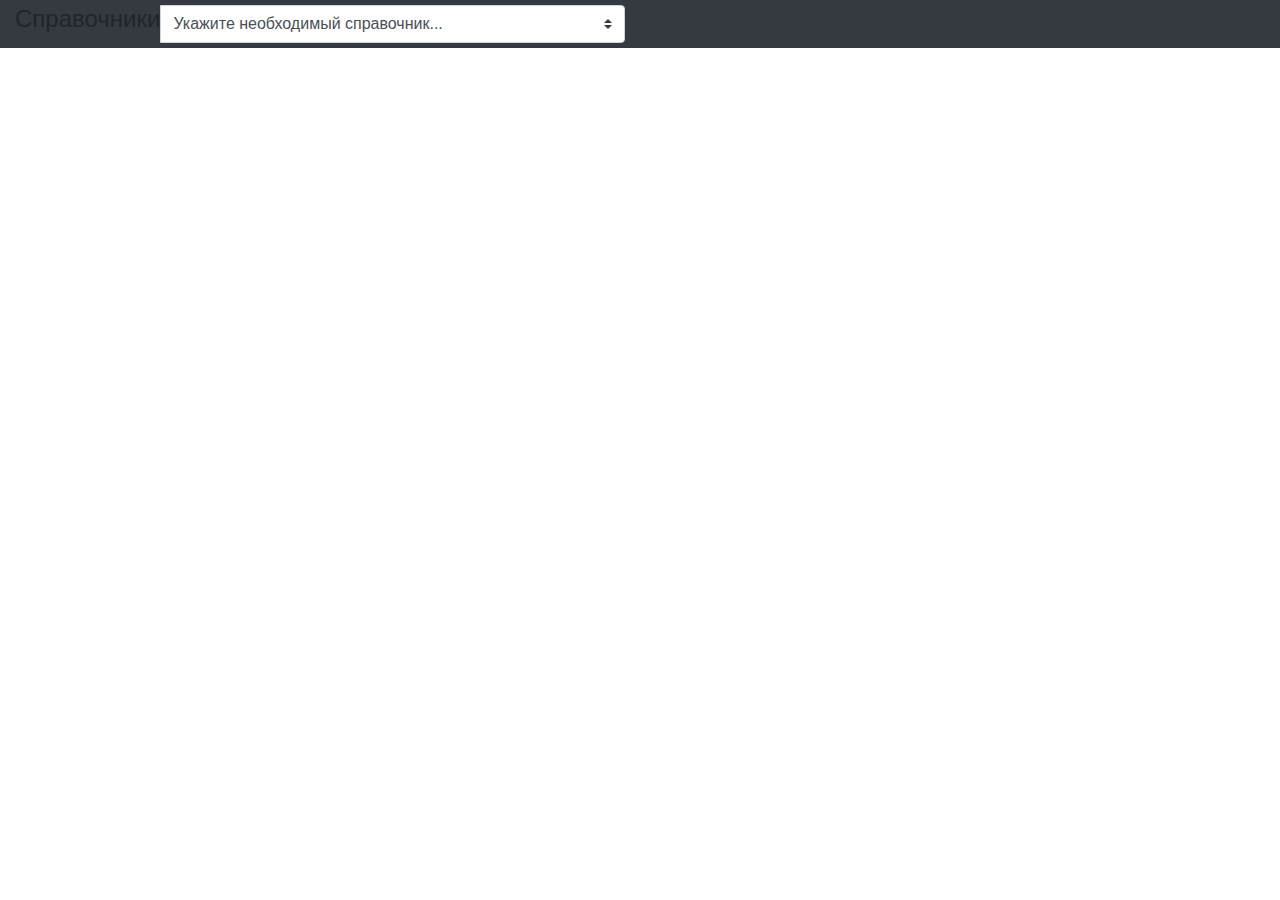
<file: index.html>
<!doctype html>
<html lang="en">
	<head>
		<!-- Required meta tags -->
		<meta charset="utf-8">
		<meta name="viewport" content="width=device-width, initial-scale=1, shrink-to-fit=no">
		<!-- Bootstrap CSS -->
		<link rel="stylesheet" href="bootstrap-4.6.0-dist/css/bootstrap.min.css">
		<link rel="stylesheet" href="CSS/first.css">
		<title>Hello, world!</title>
	</head>
	<body>
		<div class="container-fluid">
			<div class="row main">
				<div class="col div">
					<div class="input-group mb-3 select1">
<!--
						<div class="input-group-prepend">
							<button class="btn btn-outline-secondary select-btn" type="button"> Показать </button>
						</div>
-->
						<h4> Справочники </h4>
						<select class="custom-select" id="inputGroupSelect03" aria-label="Example select with button addon">
							<option selected>Укажите необходимый справочник...</option>
							<option value="1">One</option>
							<option value="2">Two</option>
							<option value="3">Three</option>
						</select>
					</div>

				</div>
				<div class="col div"></div>
				<div class="col div"></div>
				<div class="col div"></div>
			</div>
		</div>
		<!-- Bootstrap -------------------------------------------------------------------------------------------------------------------------------->
		<script src="bootstrap-4.6.0-dist/js/jquery-3.5.1.min.js"></script>
		<script src="bootstrap-4.6.0-dist/js/bootstrap.min.js"></script>
		<script src="bootstrap-4.6.0-dist/js/bootstrap.bundle.min.js"></script>
		<script src="https://cdn.jsdelivr.net/npm/popper.js@1.16.1/dist/umd/popper.min.js" integrity="sha384-9/reFTGAW83EW2RDu2S0VKaIzap3H66lZH81PoYlFhbGU+6BZp6G7niu735Sk7lN" crossorigin="anonymous"></script>
		<!------------------------------------------------------------------------------------------------------------------------------------>
		<script>
			console.log("hello");
		</script>
	</body>
</html>
</file>
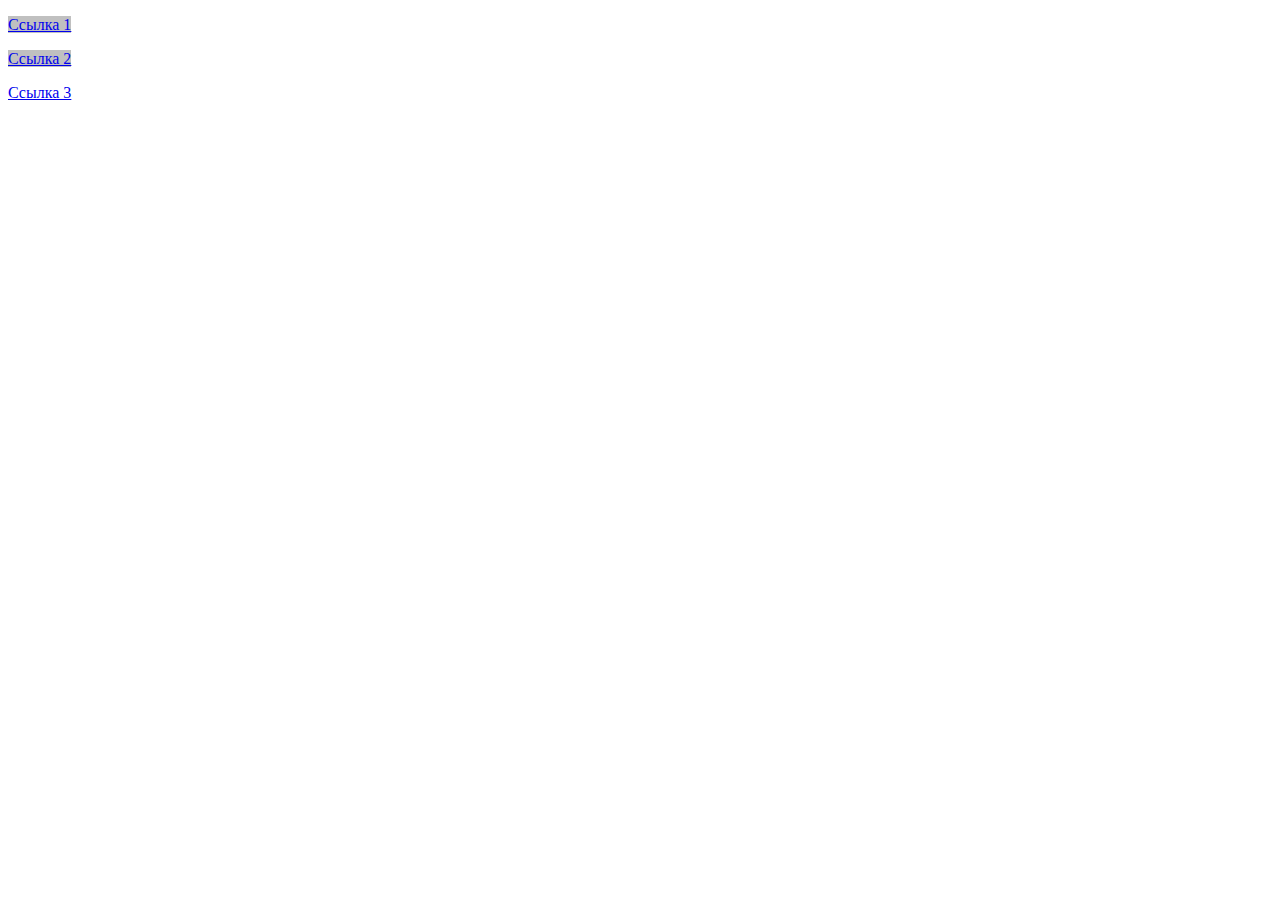
<file: hello.html>
<!DOCTYPE html>
<html>
	<head>
		<meta charset="utf-8">

		<title>Мир jQuery</title>
	</head>
	<body>
		<div id="menu">
			<p><a href="1.html" class="open">Ссылка 1</a></p>
			<p><a href="2.html" class="open">Ссылка 2</a></p>
		</div>
		<p><a href="3.html" class="open">Ссылка 3</a></p>

		<script src="bootstrap-4.6.0-dist/js/jquery-3.5.1.min.js"></script>
		<script type="text/javascript">
			jQuery(document).ready(function(){

				$(".open", "div#menu").css('background-color', 'silver');
			});
		</script>
	</body>
</html>
</file>
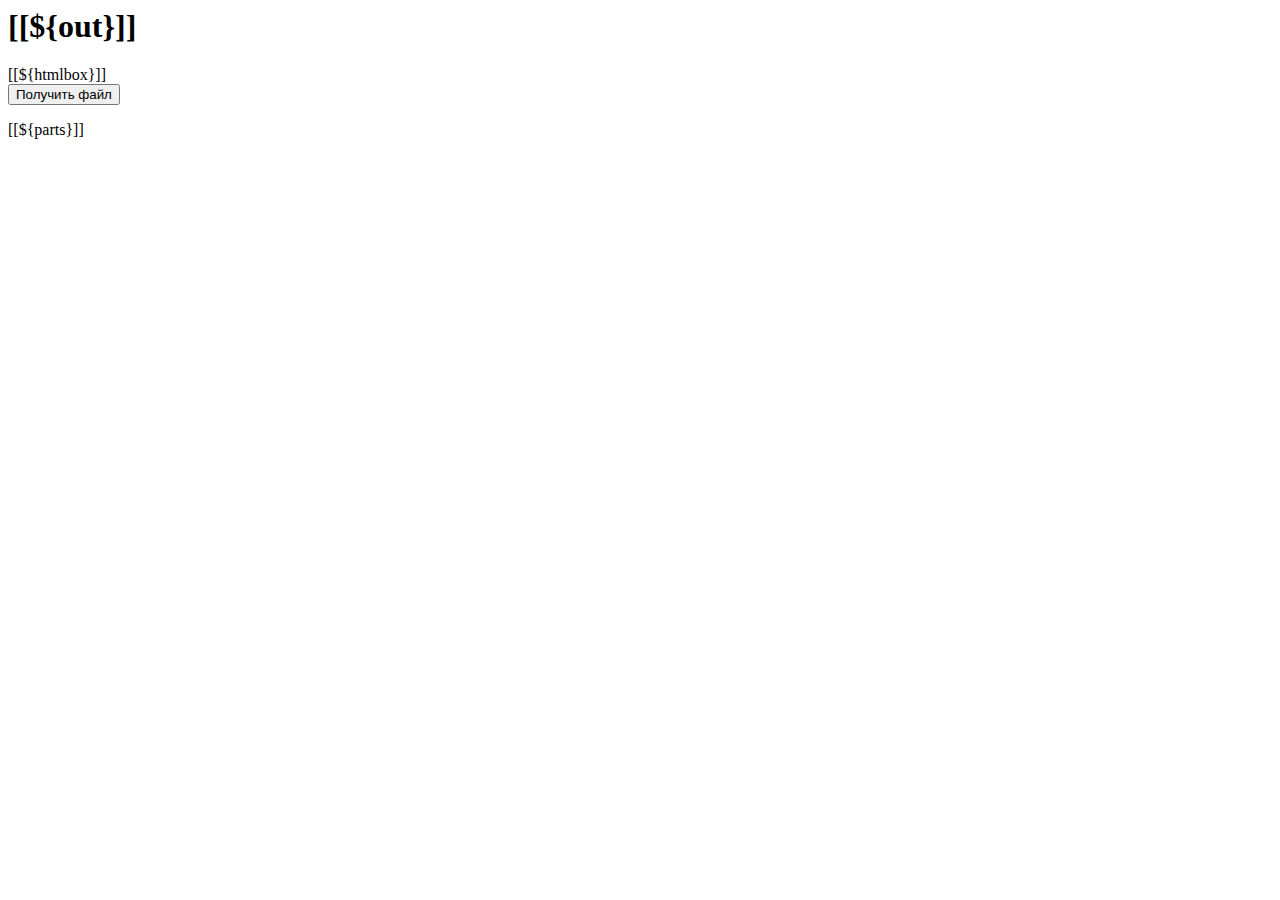
<file: templates/box.html>
<html xmlns:th="http://www.thymeleaf.org"  lang="ru">
<head>
    <title>Отчеты</title>


    <meta http-equiv="Content-Type" content="text/html; charset=UTF-8">
    <meta name="viewport" content="width=device-width, initial-scale=1">

    <link rel="stylesheet" type="text/css" th:href="@{/css/main.css}">

    <link rel="stylesheet" type="text/css" th:href="@{/fonts/font-awesome-5.12.1/css/all.min.css}">
    <link rel="stylesheet" type="text/css" th:href="@{/vendor/bootstrap/4.3/css/bootstrap.min.css}">

    <script th:src="@{/vendor/jquery/jquery-3.4.1.min.js}"></script>
    <script th:src="@{/vendor/bootstrap/js/popper.min.js}"></script>
    <script th:src="@{/vendor/bootstrap/4.3/js/bootstrap.min.js}"></script>

    <!-- Favicons -->
    <link rel="apple-touch-icon" th:href="@{/favicons/apple-icon.png}" sizes="180x180">
    <link rel="icon" th:href="@{/favicons/favicon-32x32.png}" sizes="32x32" type="image/png">
    <link rel="icon" th:href="@{/favicons/favicon-16x16.png}" sizes="16x16" type="image/png">
    <link rel="icon" th:href="@{/favicons/favicon.ico}">
</head>
<body>

<nav th:replace="~{components/mainMenu}">
</nav>

<h1>[[${out}]]</h1>


<form>
    <div id="box">
        [[${htmlbox}]]
    </div>
    <button>Получить файл</button>
</form>

<div>[[${parts}]]</div>

</body>
</html>
</file>
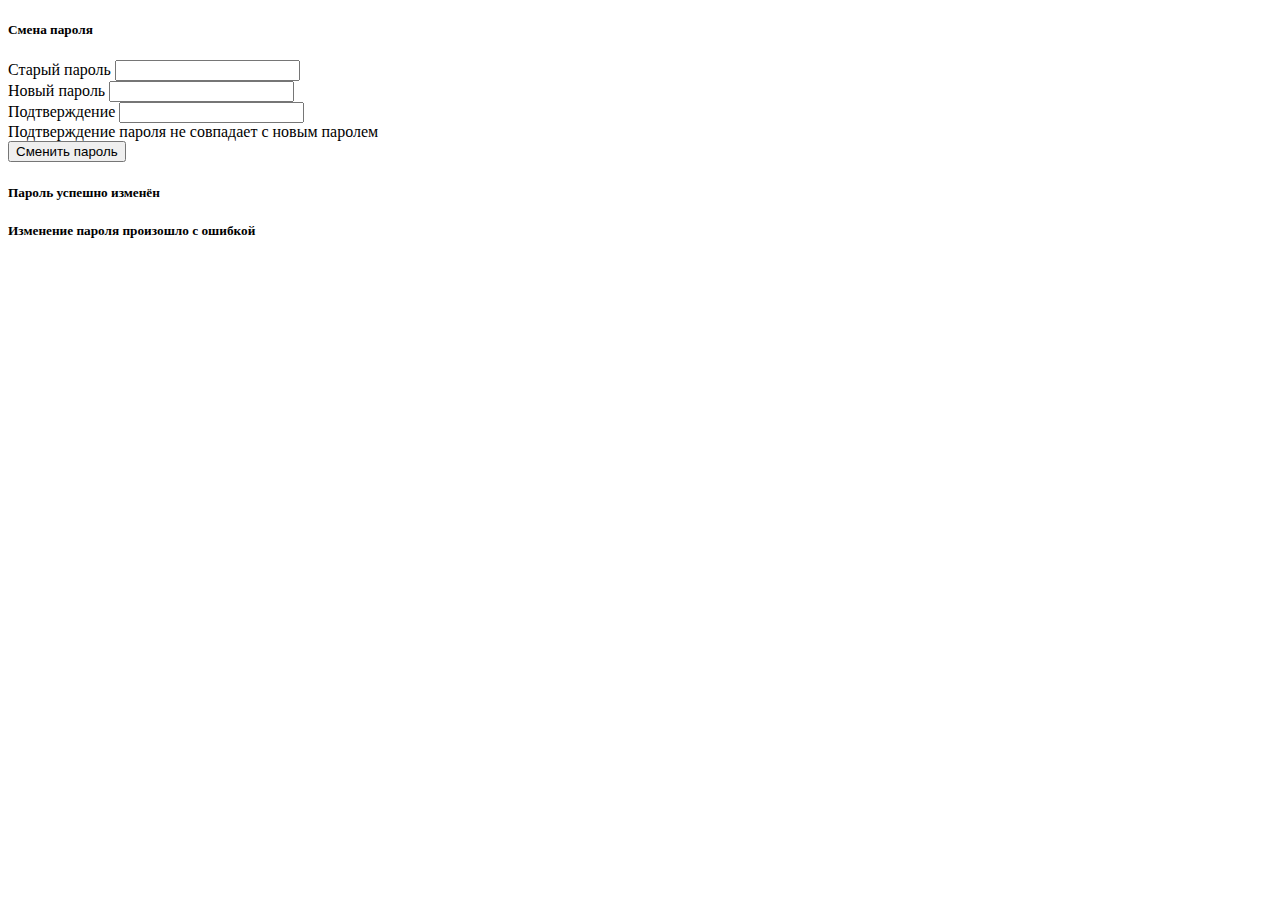
<file: templates/changepwdPg.html>
<!DOCTYPE HTML>
<html xmlns:th="http://www.thymeleaf.org">
<head     th:replace="~{components/head :: head(~{::link},~{::script})}">
    <script th:inline="javascript"></script>
<!--    <script type="text/javascript" th:src="@{${'/js/rfid/RfidReader.js?dt='+#dates.createNow().toInstant()}}"></script>-->
<!--    <script type="text/javascript" th:src="@{${'/js/util.js?dt='+#dates.createNow().toInstant()}}"></script>-->
<!--    <script type="text/javascript" th:src="@{${'/js/changepwd.js?dt='+#dates.createNow().toInstant()}}"></script>-->
    <link rel="stylesheet" type="text/css" th:href="@{${'/css/main.css?dt='+#dates.createNow().toInstant()}}"/>
    <script th:src="@{/js/changepwdpg.js}"></script>
    <script th:src="@{/js/dnone.js}"></script>
</head>
<body>

<div th:replace="~{components/loadingIndicator}">
</div>

<!--Главное меню -->
<nav th:replace="~{components/mainMenu}">
</nav>
<!---->
<div class="container-fluid">
    <div class="row">
        <div class="col">
            <div class="alert alert-danger d-none" id="mainTblAlert" role="alert">
            </div>
        </div>
    </div>
    <div style="min-height:38rem">
        <div class="row  align-items-center justify-content-center" id="changePwdHolder">
            <div class="col-md-5 col-lg-4 col-xl-3">
                <h5>Смена пароля</h5>
                <form>
                    <div class="form-group">
                        <label>Старый пароль</label>
                        <input type="password" required class="form-control" id="current_password"/>
                    </div>
                    <div class="form-group">
                        <label>Новый пароль</label>
                        <input type="password" class="form-control" id="new_password"/>
                    </div>
                    <div class="form-group">
                        <label>Подтверждение</label>
                        <input type="password" class="form-control" id="new_password_copy"/>
                    </div>
                    <!--               <div class="form-group">-->
                    <!--                   <label>Код пропуска</label>-->
                    <!--                   <input disabled class="form-control" id="proxy_card"/>-->
                    <!--                   <small id="proxy_card_text" class="form-text text-secondary">Номер пропуска не определён</small>-->
                    <!--               </div>-->
                    <div class="form-group">
                        <div class="alert alert-danger changepass-alert d-none" role="alert" id="notEqualsErrorMessage">
                            Подтверждение пароля не совпадает с новым паролем
                        </div>
                    </div>
                    <div>
                        <button type="button"
                                class="btn btn-block ih-btn-primary"
                                id="changePwdBtn"
                                onclick="onClickChangePassword()">Сменить пароль</button>
                    </div>
                </form>
            </div>
        </div>
        <div class="row  align-items-center justify-content-center d-none" id="successChangePwdHolder">
            <div class="col-md-5 col-lg-4 col-xl-3">
                <div class="alert alert-success" role="alert">
                    <h5 class="text-success"><i class="fa fa-check"></i> Пароль успешно изменён</h5>
                </div>
            </div>
        </div>
        <div class="row  align-items-center justify-content-center d-none" id="errorChangePwdHolder">
            <div class="col-md-5 col-lg-4 col-xl-3">
                <div class="alert alert-success" role="alert">
                    <h5 class="text-success"><i class="fa fa-check"></i> Изменение пароля произошло с ошибкой</h5>
                </div>
            </div>
        </div>
    </div>
<!--    <div class="row  align-items-center justify-content-center d-none" id="successChangePwdHolder" style="min-height:38rem">-->
<!--        -->
<!--    </div>-->

</div>

</body>
</html>
</file>
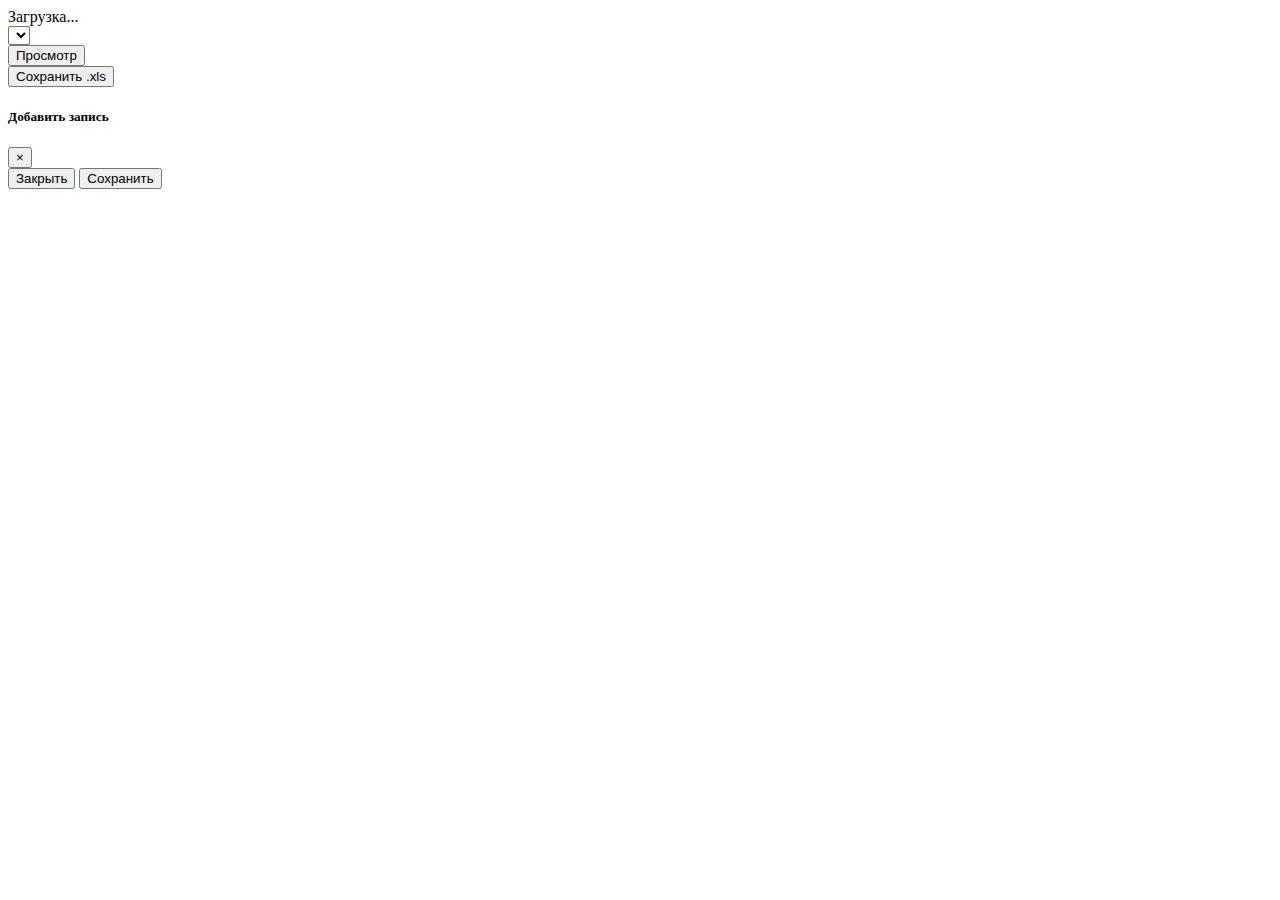
<file: templates/docspage.html>
<!DOCTYPE HTML>
<html xmlns:th="http://www.thymeleaf.org">
<head     th:replace="~{components/head :: head(~{::link},~{::script})}">
    <script th:src="@{/vendor/datatables/DataTables-1.10.18/js/jquery.dataTables.min.js}"></script>
    <script th:src="@{/vendor/datatables/DataTables-1.10.18/js/dataTables.bootstrap4.min.js}"></script>
    <script th:src="@{/vendor/datatables/datetime-moment.js}"></script>
    <link rel="stylesheet" type="text/css" th:href="@{/vendor/datatables/DataTables-1.10.18/css/dataTables.bootstrap4.min.css}">
    <link rel="stylesheet" type="text/css" th:href="@{/vendor/datatables/FixedHeader-3.1.4/css/fixedHeader.bootstrap4.min.css}">
    <script th:inline="javascript"></script>
    <script type="text/javascript" th:src="@{${'/vendor/pdfobject/pdfobject.min.js?dt='+#dates.createNow().toInstant()}}"></script>
    <script type="text/javascript" th:src="@{${'/vendor/ihspinner/ihspinner.js?dt='+#dates.createNow().toInstant()}}"></script>
    <script type="text/javascript" th:src="@{${'/js/util.js?dt='+#dates.createNow().toInstant()}}"></script>
    <script type="text/javascript" th:src="@{${'/js/docs.js?dt='+#dates.createNow().toInstant()}}"></script>
    <link rel="stylesheet" type="text/css" th:href="@{${'/css/main.css?dt='+#dates.createNow().toInstant()}}"/>
    <link rel="stylesheet" type="text/css" th:href="@{${'/css/documents.css?dt='+#dates.createNow().toInstant()}}"/>
</head>
<body>
<!-- Индикатор загрузки -->
<div class="d-none" id="ih-loader">
    <div class="spinner-border text-info" role="status">
        <span class="sr-only">Загрузка...</span>
    </div>
</div>
<!---->

    <!--Главное меню-->
    <nav th:replace="~{components/mainMenu}">
    </nav>
    <!---->
    <div class="container-fluid mt-2">
        <div class="row">
            <div class="col">
                <div class="alert alert-danger d-none" id="mainTblAlert" role="alert">
                </div>
            </div>
        </div>
        <!-- Doc params -->
        <div class="row mb-2">
            <div class="col">
                <form class="form-inline">
                    <div class="form-group">
                    <select class="form-control mr-sm-2" id="ih-doc-select">
                        <option value=""></option>
                        <option th:each="instance : ${docs}" th:value="${instance.key}" th:text="${instance.value}"/>

                        <!-- <option value="locomotive">Сводка времени работы локомотива</option>
                         <option value="unloadtransport">Сводка по выгрузке автотранспорта</option>
                         <option value="transport">Сводка по транспорту</option>-->
                    </select>
                    </div>
                    <div id="ih-doc-params-holder" class="form-group row ml-2 mr-2">

                    </div>
                    <div class="form-group">
                    <button type="button" class="btn ih-btn-success mr-sm-2" id="showHtml">Просмотр <i class="fas fa-file-alt"></i></button>
                    </div>
                    <div class="form-group">
                    <button type="button" class="btn ih-btn-success mr-sm-2" id="downloadXls">Сохранить .xls <i class="fa fa-file-excel"></i></button>
                    </div>
                </form>
            </div>
        </div>
        <!-- -->

        <!-- Doc area -->
        <div class="row">
            <div class="col">
                <div id="ih-doc-area"></div>
            </div>
        </div>
        <!-- -->
    </div>

    <!--Modal-->
    <div class="modal fade" tabindex="-1" role="dialog" aria-hidden="true" id="addItemModal"  data-backdrop="static">
        <div class="modal-dialog" role="document">
            <div class="modal-content">
                <div class="modal-header">
                    <h5 class="modal-title">Добавить запись</h5>
                    <button type="button" class="close" data-dismiss="modal" aria-label="Close">
                        <span aria-hidden="true">&times;</span>
                    </button>
                </div>
                <div class="modal-body">
                    <div id="modalContent">
                        <form id="dlgForm" class="was-validated">
                        </form>
                        <div class="alert alert-danger" role="alert">
                        </div>
                    </div>
                </div>
                <div class="modal-footer">
                    <button type="button" class="btn btn-secondary" data-dismiss="modal">Закрыть</button>
                    <button type="button" class="btn ih-btn-success" id="ih-save-item">Сохранить</button>
                </div>
            </div>
        </div>
    </div>
</body>
</html>
</file>
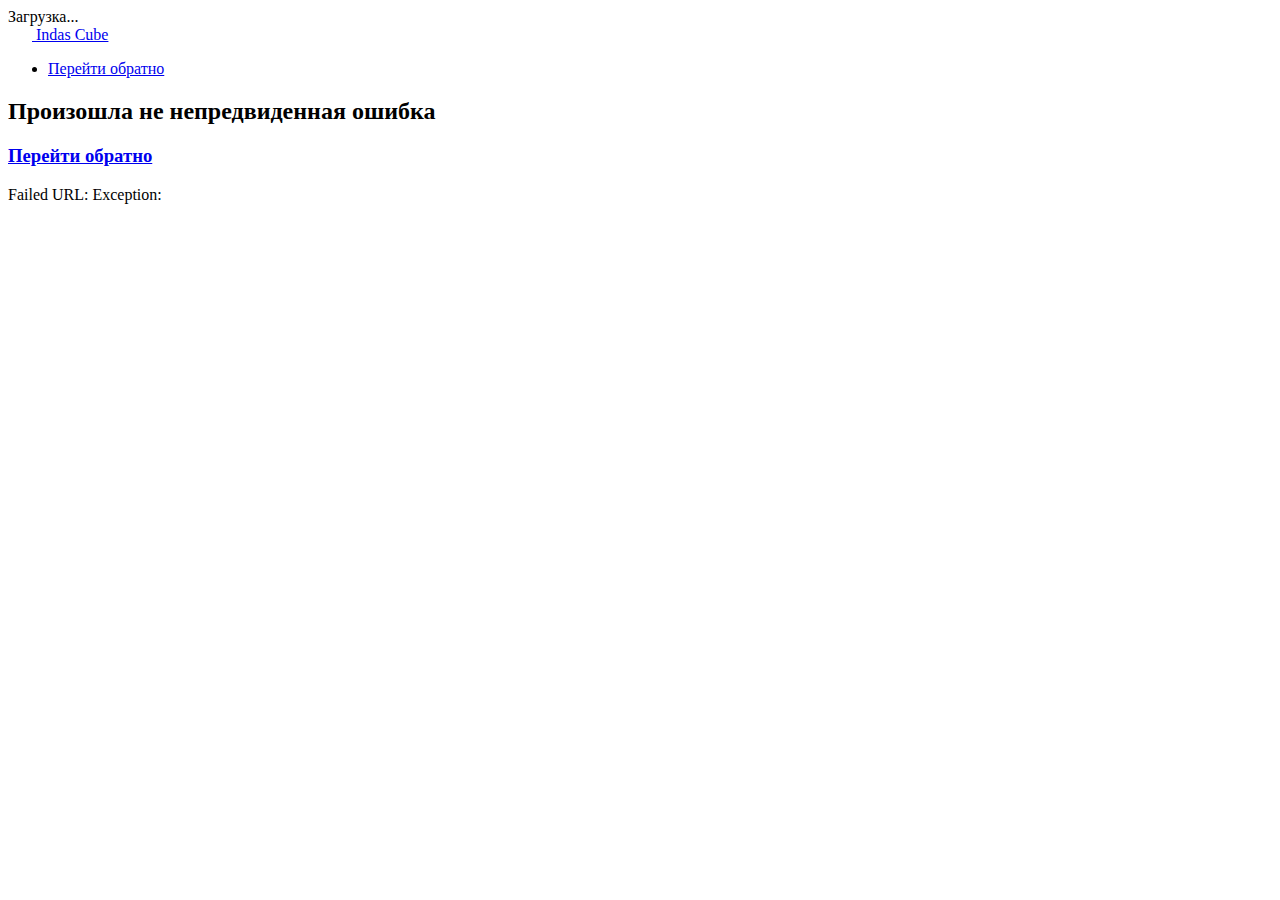
<file: templates/errorpage.html>
<!DOCTYPE HTML>
<html xmlns:th="http://www.thymeleaf.org">
<head     th:replace="~{components/head :: head(~{::link},~{::script})}">
    <script th:inline="javascript"></script>
    <link rel="stylesheet" type="text/css" th:href="@{${'/css/main.css?dt='+#dates.createNow().toInstant()}}"/>
</head>
<body>

<!-- Индикатор загрузки -->
<div class="d-none" id="ih-loader">
    <div class="spinner-border text-info" role="status">
        <span class="sr-only">Загрузка...</span>
    </div>
</div>
<!---->

<!--Главное меню TODO:вынести в отдельный компонет-->
<nav class="navbar navbar-expand-lg  ih-navbar">
    <a href="/" title="Список Армов"><span class="navbar-brand mr-3"><img th:src="@{/images/logo-sm.png}" width="24" /> Indas Cube</span></a>
    <ul class="navbar-nav mr-auto">
        <li class="nav-item">
            <a class="nav-link" href="javascript:history.back()">Перейти обратно</a>
        </li>
    </ul>
</nav>
<!---->
<div class="container-fluid">
    <div class="row">
        <div class="col">
            <div class="alert alert-danger d-none" id="mainTblAlert" role="alert">
            </div>
        </div>
    </div>
    <div class="row">
        <div class="col">
            <h2 class="my-3 text-center" id="ihAccessDeniedH2Label">Произошла не непредвиденная ошибка</h2>
            <a class="col-2 nav-link text-center btn btn-success" href="javascript:history.back()"><h3 class="text-white">Перейти обратно</h3></a>
        </div>
    </div>

    <div>
        Failed URL: <span th:text="${url}"></span>
        Exception:   <span th:text="${exception.message}"></span>
        <th:block th:each="ste : ${exception.stackTrace}">
            <div th:text="${ste}"></div>
        </th:block>
    </div>

</div>

</body>
</html>
</file>
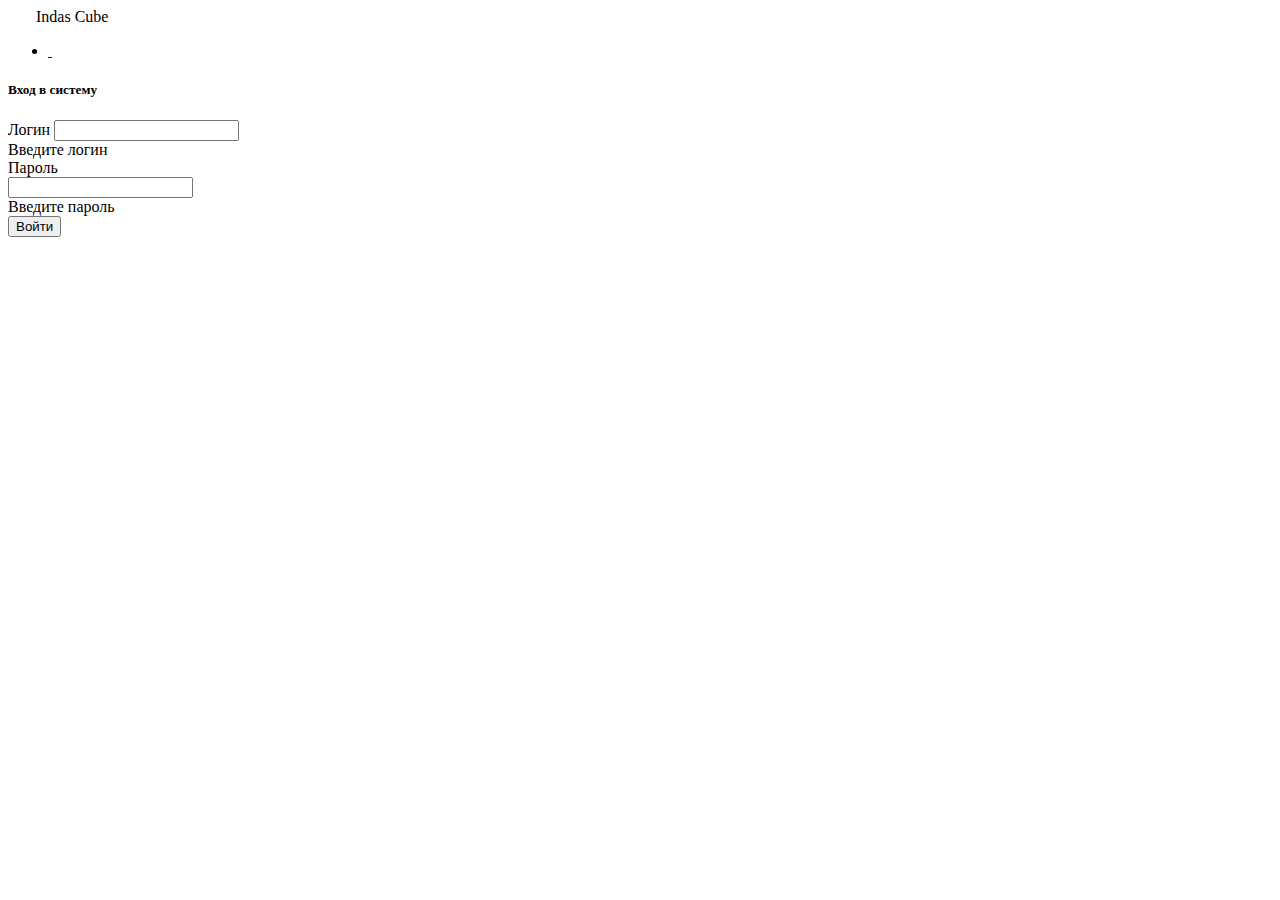
<file: templates/login.html>
<!DOCTYPE html>
<html xmlns:th="http://www.thymeleaf.org"  lang="ru">
<head>
    <title>Вход в систему</title>
    <link rel="stylesheet" type="text/css" th:href="@{/css/login.css}">
    <link rel="stylesheet" type="text/css" th:href="@{/css/main.css}">
    <meta http-equiv="Content-Type" content="text/html; charset=UTF-8">
    <meta name="viewport" content="width=device-width, initial-scale=1">
    <link rel="stylesheet" type="text/css" th:href="@{/fonts/font-awesome-5.12.1/css/all.min.css}">
    <link rel="stylesheet" type="text/css" th:href="@{/vendor/bootstrap/4.3/css/bootstrap.min.css}">
    <script th:src="@{/vendor/jquery/jquery-3.4.1.min.js}"></script>
    <script th:src="@{/vendor/bootstrap/js/popper.min.js}"></script>
    <script th:src="@{/vendor/bootstrap/4.3/js/bootstrap.min.js}"></script>

    <!-- Favicons -->
    <link rel="apple-touch-icon" th:href="@{/favicons/apple-icon.png}" sizes="180x180">
    <link rel="icon" th:href="@{/favicons/favicon-32x32.png}" sizes="32x32" type="image/png">
    <link rel="icon" th:href="@{/favicons/favicon-16x16.png}" sizes="16x16" type="image/png">
    <link rel="icon" th:href="@{/favicons/favicon.ico}">

</head>
<body>

<!--Главное меню-->
<nav class="navbar navbar-expand-lg  ih-navbar dark-background-color white-text">
    <span class="navbar-brand mr-3 text-danger"><img th:src="@{/images/logo-sm.png}" width="24" /> Indas Сube</span>
    <ul class="navbar-nav mr-auto">
        <li class="nav-item">
            <a class="nav-link" href="#">&nbsp;</a>
        </li>
    </ul>
    <span class="navbar-text"></span>
</nav>
<!---->
<div class="container-fluid">
    <div class="row  align-items-center justify-content-center" id="changePwdHolder" style="min-height:38rem">
        <div class="col-md-5 col-lg-4 col-xl-3">
            <h5>Вход в систему</h5>
            <form  name="f" th:action="@{/security_check}" method="post" class="validate-form" novalidate autocomplete="on">
                <input type="hidden" name="${_csrf.parameterName}" value="${_csrf.token}"/>
                <div class="form-group">
                    <label>Логин</label>
                    <input class="form-control validate-input" type="text" required id="login" name="login"/>
                    <div class="invalid-feedback">Введите логин</div>
                </div>
                <div class="form-group">
                    <label>Пароль</label>
                    <div>
                        <input class="form-control validate-input" type="password" required id="password" name="password"/>
                        <i class="fa fa-eye ih-eye-icon" id="show_password"></i>
                        <div class="invalid-feedback">Введите пароль</div>
                    </div>
                </div>

                <div class="alert alert-danger" th:if="${param.error!=null}">
                    <span th:text="'Ошибка при попытке авторизации: ' + ${session?.SPRING_SECURITY_LAST_EXCEPTION?.message}"/>
                </div>
                <!--<div class="alert alert-success"  th:if="${param.logout!=null}">
                    Вы вышли из системы.
                </div>-->

                <button class="btn ih-btn-primary btn-block" type="submit" value="Login">
                    Войти
                </button>

            </form>
        </div>
    </div>
</div>

<!--===============================================================================================-->

<script type="text/javascript" th:src="@{${'/js/login.js?dt='+#dates.createNow().toInstant()}}"></script>

</body>
</html>
</file>
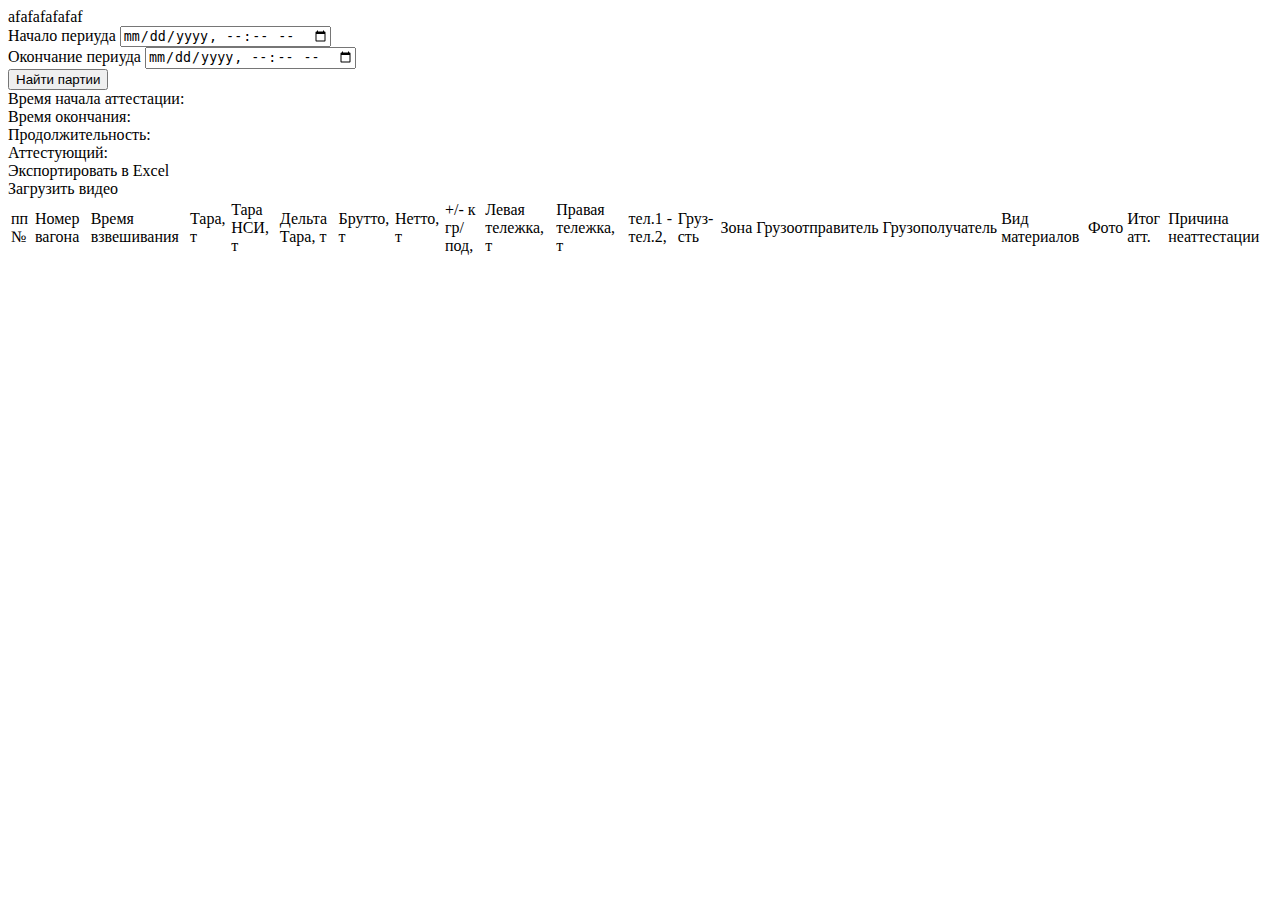
<file: templates/tablePart.html>
<html xmlns:th="http://www.thymeleaf.org"
      xmlns:sec="http://www.thymeleaf.org/thymeleaf-extras-springsecurity5"
      lang="ru">
	<head th:replace="~{components/head :: head(~{::link},~{::script})}">
		<title>Партии</title>
		<link rel="stylesheet" type="text/css" th:href="@{/css/tablePart.css}">
		<link rel="stylesheet" type="text/css" th:href="@{/css/main.css}">
		<script th:src="@{/js/tablePart.js}"></script>

		<meta http-equiv="Content-Type" content="text/html; charset=UTF-8">
		<meta name="viewport" content="width=device-width, initial-scale=1">
		<link rel="stylesheet" type="text/css"
		      th:href="@{/fonts/font-awesome-5.12.1/css/all.min.css}">
		<link rel="stylesheet" type="text/css"
		      th:href="@{/vendor/bootstrap/4.3/css/bootstrap.min.css}">

		<link rel="stylesheet" type="text/css"
		      th:href="@{/fonts/font-awesome-5.12.1/css/all.min.css}">
		<link rel="stylesheet" type="text/css"
		      th:href="@{/fonts/font-awesome-5.12.1/css/all.css}">

		<script th:src="@{/vendor/jquery/jquery-3.4.1.min.js}"></script>
		<script th:src="@{/vendor/bootstrap/js/popper.min.js}"></script>
		<script th:src="@{/vendor/bootstrap/4.3/js/bootstrap.min.js}"></script>
		<script th:src="@{/vendor/daterangepicker/moment.min.js?v=3.1}"></script>

		<!-- Favicons -->
		<link rel="apple-touch-icon" th:href="@{/favicons/apple-icon.png}"
		      sizes="180x180">
		<link rel="icon" th:href="@{/favicons/favicon-32x32.png}" sizes="32x32"
		      type="image/png">
		<link rel="icon" th:href="@{/favicons/favicon-16x16.png}" sizes="16x16"
		      type="image/png">
		<link rel="icon" th:href="@{/favicons/favicon.ico}">

	</head>
	<body class="content-v">

		<div th:replace="~{components/loadingIndicator}">
		</div>

		<!--Главное меню-->
		<nav th:replace="~{components/mainMenu}">
		</nav>
		<div sec:authorize="hasRole('ROLE_portalAdmin')">
			afafafafafaf
		</div>
		<div class="container-fluid">
			<div class="row">
				<div class="col-12 col-md-3 col-xl-2 bd-sidebar">
					<div class="padding-top-bottom-5 padding-left-right-10">
						<div class="row padding-top-bottom-5">
							<label class="font-Calibri-14">Начало периуда</label>
							<input class="form-control validate-input"
							       type="datetime-local" required id="start"/>
						</div>
						<div class="row padding-top-bottom-5">
							<label class="font-Calibri-14">Окончание периуда</label>
							<input class="form-control validate-input"
							       type="datetime-local" required id="end"/>
						</div>

						<div class="row padding-top-bottom-5 find-button">
							<button class="btn btn-success font-Calibri-14"
							        onclick="onClickFindParts()">
								Найти партии
							</button>
						</div>
					</div>

					<div class="row padding-top-bottom-5">
						<div class="overflow-auto table-parts-max-height col-12">
							<table class="table table-striped table-border" id="tParts">
								<!--                        <thead>-->
								<!--                        <tr>-->
								<!--                            <td class="table-dark"><span>Время начала</span></td>-->
								<!--                            <td class="table-dark"><span>Время окончания</span></td>-->
								<!--                            <td class="table-dark"><span>Аттестующий</span></td>-->
								<!--                            <td class="table-dark"><span>Документы</span></td>-->
								<!--                        </tr>-->
								<!--                        </thead>-->
								<tbody id="tbodyParts" class="font-Calibri-14">
								</tbody>
							</table>
						</div>
					</div>

				</div>
				<div class="col-12 col-md-10 pl-md-4 bd-content">
					<div class="row padding-top-bottom-5">
						<div class="col-2">
							<div class="row">
								<span class="font-Calibri-14">Время начала аттестации:</span>
							</div>
							<div class="row">
								<span id="partStartTime" class="font-Calibri-14"></span>
							</div>
						</div>
						<div class="col-2">
							<div class="row">
								<span class="font-Calibri-14">Время окончания:</span>
							</div>
							<div class="row">
								<span id="partEndTime" class="font-Calibri-14"></span>
							</div>
						</div>
						<div class="col-2">
							<div class="row">
								<span class="font-Calibri-14">Продолжительность:</span>
							</div>
							<div class="row">
								<span id="partDurationTime"
								      class="font-Calibri-14"></span>
							</div>
						</div>
						<div class="col-2">
							<div class="row">
								<span class="font-Calibri-14">Аттестующий:</span>
							</div>
							<div class="row">
								<span id="partOper" class="font-Calibri-14"></span>
							</div>
						</div>


						<div class="col-2">
							<!--                    <a class="btn btn-success" id="pdfButton">PDF</a>-->
							<a class="btn btn-success font-Calibri-14" id="excelButton">Экспортировать
								в Excel</a>

						</div>
						<div class="col-2">
							<a class="btn btn-success font-Calibri-14" id="videoButton">Загрузить
								видео <i class="fa fa-download"></i></a>
						</div>
					</div>
					<div class="row">
						<table class="table table-striped font-Calibri-14"
						       style="width:100%;"
						       id="tPart">
							<thead class="dark-background-color white-text table-border">
								<tr>
									<td class="table-dark"><span>пп №</span></td>
									<td class="table-dark"><span>Номер вагона</span></td>
									<td class="table-dark"><span>Время взвешивания</span>
									</td>
									<td class="table-dark"><span>Тара, т</span></td>
									<td class="table-dark"><span>Тара НСИ, т</span></td>
									<td class="table-dark">Дельта Тара, т</td>
									<td class="table-dark"><span>Брутто, т</span></td>
									<td class="table-dark"><span>Нетто, т</span></td>
									<td class="table-dark"><span>+/- к гр/под,</span></td>
									<td class="table-dark"><span>Левая тележка, т</span>
									</td>
									<td class="table-dark"><span>Правая тележка, т</span>
									</td>
									<td class="table-dark"><span>тел.1 - тел.2,</span>
									</td>
									<td class="table-dark">Груз-сть</td>
									<td class="table-dark">Зона</td>
									<td class="table-dark">Грузоотправитель</td>
									<td class="table-dark">Грузополучатель</td>
									<td class="table-dark">Вид материалов</td>
									<td class="table-dark">Фото</td>
									<td class="table-dark">Итог атт.</td>
									<td class="table-dark">Причина неаттестации</td>
								</tr>
							</thead>
							<tbody id="tbodyPart">

							</tbody>
						</table>
					</div>

				</div>
			</div>
		</div>
	</body>
</html>
</file>
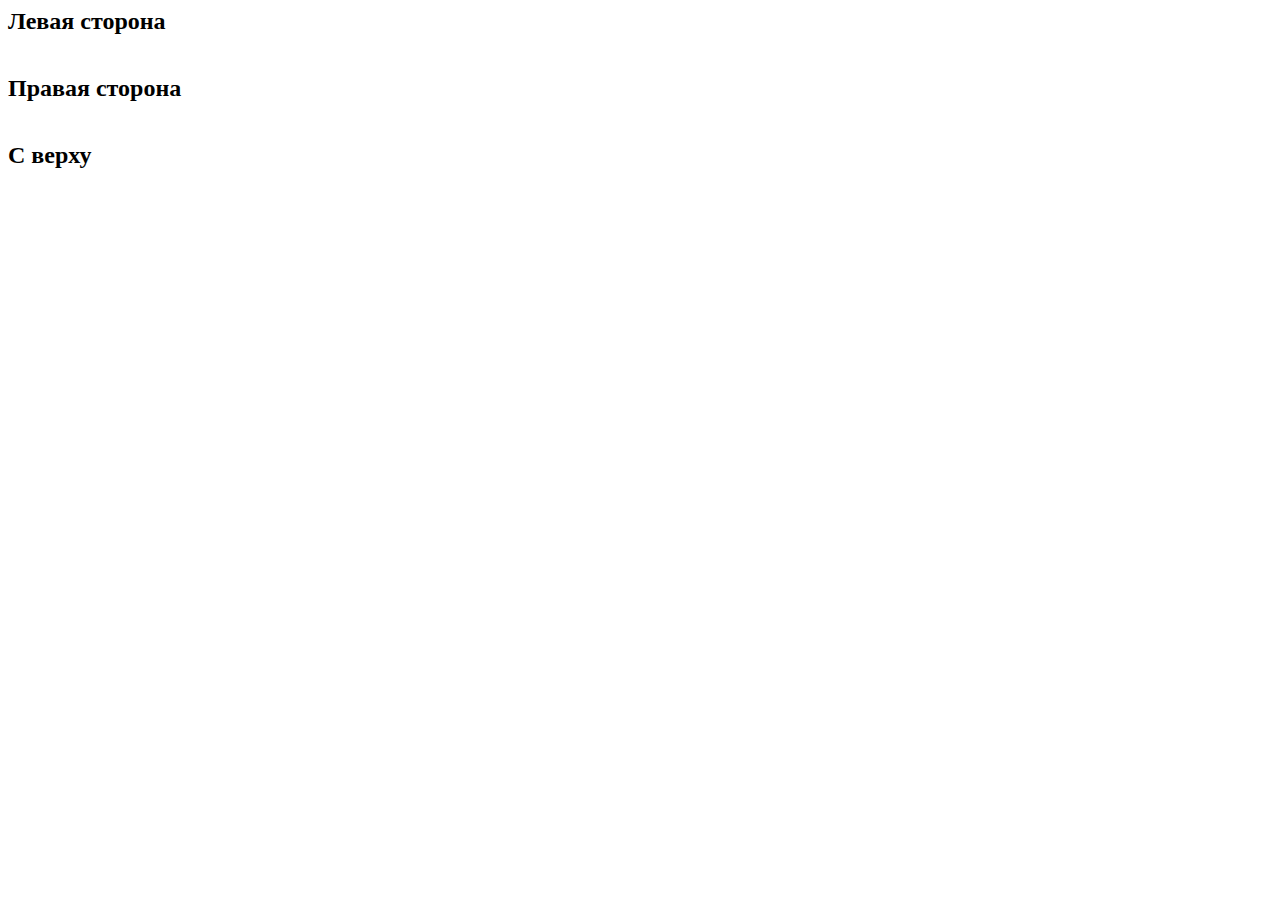
<file: templates/viewPhotos.html>
<html xmlns:th="http://www.thymeleaf.org"  lang="ru">
<head>
    <meta charset="UTF-8">
    <title>Фотографии</title>
</head>
<body>

<div th:inline="text">
    <h2>Левая сторона</h2>
    <img th:src="${'/media/'+uidPart+'/'+idCar+'/0'}"></img>
</div>
<div th:inline="text">
    <h2>Правая сторона</h2>
    <img th:src="${'/media/'+uidPart+'/'+idCar+'/1'}"></img>
</div>
<div th:inline="text">
    <h2>С верху</h2>
    <img th:src="${'/media/'+uidPart+'/'+idCar+'/2'}"></img>
</div>

</body>
</html>
</file>
<file: CSS/first.css>
.main{
    background-color: #343a40;
}
.div{
    border-color: currentColor;
    border-width: 3px;
    min-width: 500px;;
}
.select1{
    margin-bottom: 5px !important;
    margin-top: 5px !important;
}
.select2{
    min-width: 600px;
}
.select-btn{
    background-color: cyan;
}
.ih-navbar{
    background-color: #343a40 !important;
    height: 50px;
}
.row-table{
    margin-top: 10px;
    margin-bottom: 10px;
}
.td{
    padding-right: 2rem !important;
    padding-left: 2rem !important;

}
</file>
